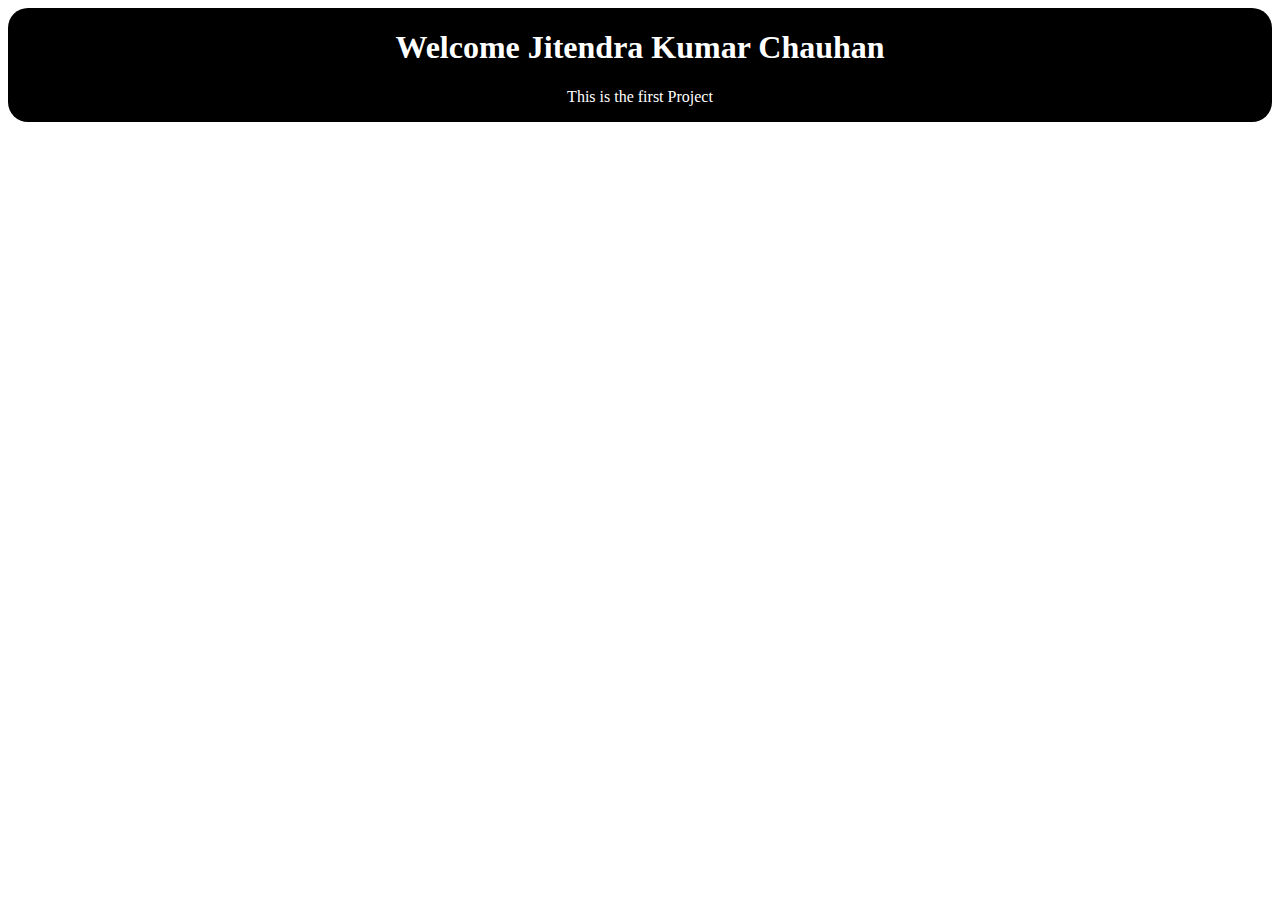
<file: project1/index.html>
<!DOCTYPE html>
<html lang="en">
<head>
    <meta charset="UTF-8">
    <meta name="viewport" content="width=device-width, initial-scale=1.0">
    <title>Github testing</title>
    <link rel="stylesheet" href="./style.css">
</head>
<body>

    <div>
        <h1>Welcome Jitendra Kumar Chauhan</h1>
        <p>This is the first Project</p>
    </div>
    
</body>
</html>
</file>
<file: project1/style.css>
div{
    background-color: black;
    color: white;
    text-align: center;
    align-content: center;
    border-radius: 20px ;
}
</file>
